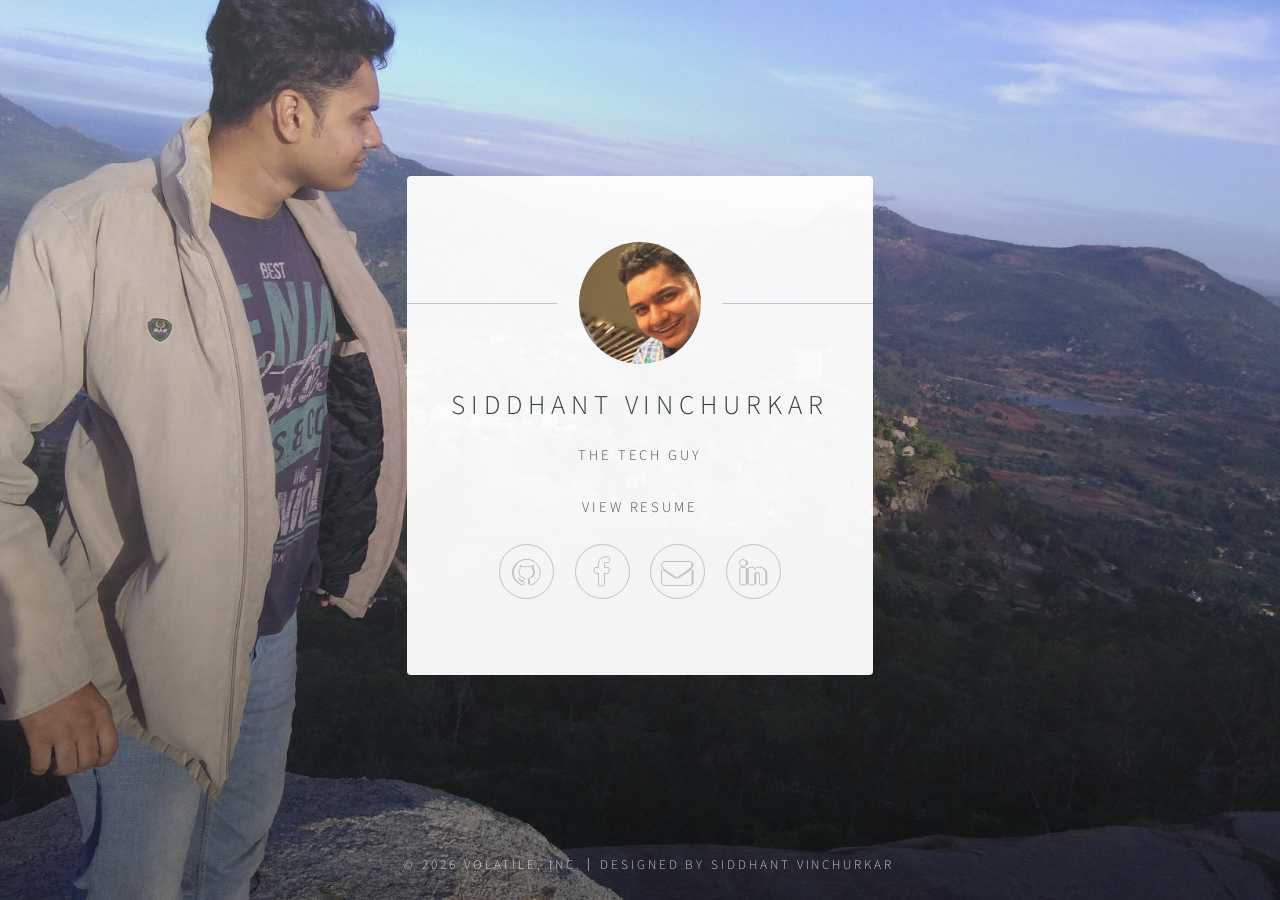
<file: index.html>
<!DOCTYPE HTML>
<html>
	<head>
		<title>The Vinchurkar</title>
		<meta charset="utf-8" />
		<meta name="viewport" content="width=device-width, initial-scale=1" />
		<link rel="shortcut icon" type="image/png" href="images/avatar.png"/>
		<!--[if lte IE 8]><script src="assets/js/html5shiv.js"></script><![endif]-->
		<link rel="stylesheet" href="assets/css/main.css" />
		<!--[if lte IE 9]><link rel="stylesheet" href="assets/css/ie9.css" /><![endif]-->
		<!--[if lte IE 8]><link rel="stylesheet" href="assets/css/ie8.css" /><![endif]-->
		<noscript><link rel="stylesheet" href="assets/css/noscript.css" /></noscript>
	</head>
	<body class="is-loading">

		<!-- Wrapper -->
			<div id="wrapper">

				<!-- Main -->
					<section id="main">
						<header>
							<span class="avatar"><img src="images/avatar.png" alt="" /></span>
							<h1>Siddhant Vinchurkar</h1>
							<p>The tech guy</p>
							<p><a href="resume">View Resume</a></p>
						</header>
						<!--
						<hr />
						<h2>Extra Stuff!</h2>
						<form method="post" action="#">
							<div class="field">
								<input type="text" name="name" id="name" placeholder="Name" />
							</div>
							<div class="field">
								<input type="email" name="email" id="email" placeholder="Email" />
							</div>
							<div class="field">
								<div class="select-wrapper">
									<select name="department" id="department">
										<option value="">Department</option>
										<option value="sales">Sales</option>
										<option value="tech">Tech Support</option>
										<option value="null">/dev/null</option>
									</select>
								</div>
							</div>
							<div class="field">
								<textarea name="message" id="message" placeholder="Message" rows="4"></textarea>
							</div>
							<div class="field">
								<input type="checkbox" id="human" name="human" /><label for="human">I'm a human</label>
							</div>
							<div class="field">
								<label>But are you a robot?</label>
								<input type="radio" id="robot_yes" name="robot" /><label for="robot_yes">Yes</label>
								<input type="radio" id="robot_no" name="robot" /><label for="robot_no">No</label>
							</div>
							<ul class="actions">
								<li><a href="#" class="button">Get Started</a></li>
							</ul>
						</form>
						<hr />
						-->
						<footer>
							<ul class="icons">
								<li><a href="https://github.com/siddhantvinchurkar" target="_blank" class="fa-github">GitHub</a></li>
								<li><a href="https://www.facebook.com/sidvinchurkar" target="_blank" class="fa-facebook">Facebook</a></li>
								<li><a href="mailto:email@siddhantvinchurkar.me" class="fa-envelope">Email</a></li>
								<li><a href="https://www.linkedin.com/in/siddhantvinchurkar/" target="_blank" class="fa-linkedin">LinkedIn</a></li>
								<!--<li><a href="https://www.instagram.com/sidvinchurkar/" target="_blank" class="fa-instagram">Instagram</a></li>-->
								<!--<li><a href="https://twitter.com/SidVinchurkar" target="_blank" class="fa-twitter">Twitter</a></li>-->
							</ul>
						</footer>
					</section>

				<!-- Footer -->
					<footer id="footer">
						<ul class="copyright">
							<li>&copy; <script>document.write(new Date().getFullYear())</script> <a href="https://volatile.ga/" target="_blank">Volatile, Inc.</a></li><li>Designed by <a href="https://blog.siddhantvinchurkar.me/"  target="_blank">Siddhant Vinchurkar</a></li>
						</ul>
					</footer>

			</div>

		<!-- Scripts -->
			<!--[if lte IE 8]><script src="assets/js/respond.min.js"></script><![endif]-->
			<script>
				if ('addEventListener' in window) {
					window.addEventListener('load', function() { document.body.className = document.body.className.replace(/\bis-loading\b/, ''); });
					document.body.className += (navigator.userAgent.match(/(MSIE|rv:11\.0)/) ? ' is-ie' : '');
				}
			</script>

	</body>
</html>
</file>
<file: assets/css/ie9.css>
/*
	Identity by HTML5 UP
	html5up.net | @ajlkn
	Free for personal and commercial use under the CCA 3.0 license (html5up.net/license)
*/

/* Basic */

	body {
		background-image: url("../../images/bg.jpg");
		background-repeat: no-repeat;
		background-size: cover;
		background-position: bottom center;
		background-attachment: fixed;
	}

		body:after {
			display: none;
		}

/* List */

	ul.icons li a:before {
		color: #c8cccf;
	}

	ul.icons li a:hover:before {
		color: #ff7496;
	}

/* Wrapper */

	#wrapper {
		text-align: center;
	}

/* Main */

	#main {
		display: inline-block;
	}
</file>
<file: assets/css/ie8.css>
/*
	Identity by HTML5 UP
	html5up.net | @ajlkn
	Free for personal and commercial use under the CCA 3.0 license (html5up.net/license)
*/

/* List */

	ul.icons li a {
		-ms-behavior: url("assets/js/PIE.htc");
	}

		ul.icons li a:before {
			text-align: center;
			font-size: 26px;
		}

/* Main */

	#main {
		-ms-behavior: url("assets/js/PIE.htc");
	}

		#main .avatar img {
			-ms-behavior: url("assets/js/PIE.htc");
		}

/* Footer */

	#footer {
		color: #fff;
	}

		#footer .copyright li {
			border-left: solid 1px #fff;
		}
</file>
<file: assets/css/noscript.css>
/*
	Identity by HTML5 UP
	html5up.net | @ajlkn
	Free for personal and commercial use under the CCA 3.0 license (html5up.net/license)
*/

/* Basic */

	body:after {
		display: none;
	}

/* Main */

	#main {
		-moz-transform: none !important;
		-webkit-transform: none !important;
		-ms-transform: none !important;
		transform: none !important;
		opacity: 1 !important;
	}
</file>
<file: assets/css/main.css>
@charset "UTF-8";
@import url(font-awesome.min.css);
@import url("https://fonts.googleapis.com/css?family=Source+Sans+Pro:300");

/*
	Identity by HTML5 UP
	html5up.net | @ajlkn
	Free for personal and commercial use under the CCA 3.0 license (html5up.net/license)
*/

/* Reset */

	html, body, div, span, applet, object, iframe, h1, h2, h3, h4, h5, h6, p, blockquote, pre, a, abbr, acronym, address, big, cite, code, del, dfn, em, img, ins, kbd, q, s, samp, small, strike, strong, sub, sup, tt, var, b, u, i, center, dl, dt, dd, ol, ul, li, fieldset, form, label, legend, table, caption, tbody, tfoot, thead, tr, th, td, article, aside, canvas, details, embed, figure, figcaption, footer, header, hgroup, menu, nav, output, ruby, section, summary, time, mark, audio, video {
		margin: 0;
		padding: 0;
		border: 0;
		font-size: 100%;
		font: inherit;
		vertical-align: baseline;
	}

	article, aside, details, figcaption, figure, footer, header, hgroup, menu, nav, section {
		display: block;
	}

	body {
		line-height: 1;
	}

	ol, ul {
		list-style: none;
	}

	blockquote, q {
		quotes: none;
	}

	blockquote:before, blockquote:after, q:before, q:after {
		content: '';
		content: none;
	}

	table {
		border-collapse: collapse;
		border-spacing: 0;
	}

	body {
		-webkit-text-size-adjust: none;
	}

/* Box Model */

	*, *:before, *:after {
		-moz-box-sizing: border-box;
		-webkit-box-sizing: border-box;
		box-sizing: border-box;
	}

/* Basic */

	@media screen and (max-width: 480px) {

		html, body {
			min-width: 320px;
		}

	}

	body.is-loading *, body.is-loading *:before, body.is-loading *:after {
		-moz-animation: none !important;
		-webkit-animation: none !important;
		-ms-animation: none !important;
		animation: none !important;
		-moz-transition: none !important;
		-webkit-transition: none !important;
		-ms-transition: none !important;
		transition: none !important;
	}

	html {
		height: 100%;
	}

	body {
		height: 100%;
		background-color: #ffffff;
		background-image: url("images/overlay.png"), -moz-linear-gradient(180deg, rgba(221, 221, 221, 0.2) 5%, rgba(0, 0, 0, 0.5)), url("../../images/bg.jpg");
		background-image: url("images/overlay.png"), -webkit-linear-gradient(180deg, rgba(221, 221, 221, 0.2) 5%, rgba(0, 0, 0, 0.5)), url("../../images/bg.jpg");
		background-image: url("images/overlay.png"), -ms-linear-gradient(180deg, rgba(221, 221, 221, 0.2) 5%, rgba(0, 0, 0, 0.5)), url("../../images/bg.jpg");
		background-image: url("images/overlay.png"), linear-gradient(180deg, rgba(221, 221, 221, 0.2) 5%, rgba(0, 0, 0, 0.5)), url("../../images/bg.jpg");
		background-repeat: repeat,			no-repeat,			no-repeat;
		background-size: 100px 100px, cover,				cover;
		background-position: top left,		center center,		bottom center;
		background-attachment: fixed,			fixed,				fixed;
	}

		body:after {
			content: '';
			display: block;
			position: fixed;
			top: 0;
			left: 0;
			width: 100%;
			height: inherit;
			opacity: 0;
			z-index: 1;
			background-color: #ffffff;
			background-image: url("images/overlay.png"), -moz-linear-gradient(60deg, rgba(255, 165, 150, 0.5) 5%, rgba(0, 228, 255, 0.35));
			background-image: url("images/overlay.png"), -webkit-linear-gradient(60deg, rgba(255, 165, 150, 0.5) 5%, rgba(0, 228, 255, 0.35));
			background-image: url("images/overlay.png"), -ms-linear-gradient(60deg, rgba(255, 165, 150, 0.5) 5%, rgba(0, 228, 255, 0.35));
			background-image: url("images/overlay.png"), linear-gradient(60deg, rgba(255, 165, 150, 0.5) 5%, rgba(0, 228, 255, 0.35));
			background-repeat: repeat,			no-repeat;
			background-size: 100px 100px, cover;
			background-position: top left,		center center;
			-moz-transition: opacity 1.75s ease-out;
			-webkit-transition: opacity 1.75s ease-out;
			-ms-transition: opacity 1.75s ease-out;
			transition: opacity 1.75s ease-out;
		}

		body.is-loading:after {
			opacity: 1;
		}

/* Type */

	body, input, select, textarea {
		color: #414f57;
		font-family: "Source Sans Pro", Helvetica, sans-serif;
		font-size: 14pt;
		font-weight: 300;
		line-height: 2;
		letter-spacing: 0.2em;
		text-transform: uppercase;
	}

		@media screen and (max-width: 1680px) {

			body, input, select, textarea {
				font-size: 11pt;
			}

		}

		@media screen and (max-width: 480px) {

			body, input, select, textarea {
				font-size: 10pt;
				line-height: 1.75;
			}

		}

	a {
		-moz-transition: color 0.2s ease, border-color 0.2s ease;
		-webkit-transition: color 0.2s ease, border-color 0.2s ease;
		-ms-transition: color 0.2s ease, border-color 0.2s ease;
		transition: color 0.2s ease, border-color 0.2s ease;
		color: inherit;
		text-decoration: none;
	}

		a:before {
			-moz-transition: color 0.2s ease, text-shadow 0.2s ease;
			-webkit-transition: color 0.2s ease, text-shadow 0.2s ease;
			-ms-transition: color 0.2s ease, text-shadow 0.2s ease;
			transition: color 0.2s ease, text-shadow 0.2s ease;
		}

		a:hover {
			color: #ff7496;
		}

	strong, b {
		color: #313f47;
	}

	em, i {
		font-style: italic;
	}

	p {
		margin: 0 0 1.5em 0;
	}

	h1, h2, h3, h4, h5, h6 {
		color: #313f47;
		line-height: 1.5;
		margin: 0 0 0.75em 0;
	}

		h1 a, h2 a, h3 a, h4 a, h5 a, h6 a {
			color: inherit;
			text-decoration: none;
		}

	h1 {
		font-size: 1.85em;
		letter-spacing: 0.22em;
		margin: 0 0 0.525em 0;
	}

	h2 {
		font-size: 1.25em;
	}

	h3 {
		font-size: 1em;
	}

	h4 {
		font-size: 1em;
	}

	h5 {
		font-size: 1em;
	}

	h6 {
		font-size: 1em;
	}

	@media screen and (max-width: 480px) {

		h1 {
			font-size: 1.65em;
		}

	}

	sub {
		font-size: 0.8em;
		position: relative;
		top: 0.5em;
	}

	sup {
		font-size: 0.8em;
		position: relative;
		top: -0.5em;
	}

	hr {
		border: 0;
		border-bottom: solid 1px #c8cccf;
		margin: 3em 0;
	}

/* Form */

	form {
		margin: 0 0 1.5em 0;
	}

		form > .field {
			margin: 0 0 1.5em 0;
		}

			form > .field > :last-child {
				margin-bottom: 0;
			}

	label {
		color: #313f47;
		display: block;
		font-size: 0.9em;
		margin: 0 0 0.75em 0;
	}

	input[type="text"],
	input[type="password"],
	input[type="email"],
	input[type="tel"],
	select,
	textarea {
		-moz-appearance: none;
		-webkit-appearance: none;
		-ms-appearance: none;
		appearance: none;
		border-radius: 4px;
		border: solid 1px #c8cccf;
		color: inherit;
		display: block;
		outline: 0;
		padding: 0 1em;
		text-decoration: none;
		width: 100%;
	}

		input[type="text"]:invalid,
		input[type="password"]:invalid,
		input[type="email"]:invalid,
		input[type="tel"]:invalid,
		select:invalid,
		textarea:invalid {
			box-shadow: none;
		}

		input[type="text"]:focus,
		input[type="password"]:focus,
		input[type="email"]:focus,
		input[type="tel"]:focus,
		select:focus,
		textarea:focus {
			border-color: #ff7496;
		}

	.select-wrapper {
		text-decoration: none;
		display: block;
		position: relative;
	}

		.select-wrapper:before {
			content: "";
			-moz-osx-font-smoothing: grayscale;
			-webkit-font-smoothing: antialiased;
			font-family: FontAwesome;
			font-style: normal;
			font-weight: normal;
			text-transform: none !important;
		}

		.select-wrapper:before {
			color: #c8cccf;
			display: block;
			height: 2.75em;
			line-height: 2.75em;
			pointer-events: none;
			position: absolute;
			right: 0;
			text-align: center;
			top: 0;
			width: 2.75em;
		}

		.select-wrapper select::-ms-expand {
			display: none;
		}

	input[type="text"],
	input[type="password"],
	input[type="email"],
	select {
		height: 2.75em;
	}

	textarea {
		padding: 0.75em 1em;
	}

	input[type="checkbox"],
	input[type="radio"] {
		-moz-appearance: none;
		-webkit-appearance: none;
		-ms-appearance: none;
		appearance: none;
		display: block;
		float: left;
		margin-right: -2em;
		opacity: 0;
		width: 1em;
		z-index: -1;
	}

		input[type="checkbox"] + label,
		input[type="radio"] + label {
			text-decoration: none;
			color: #414f57;
			cursor: pointer;
			display: inline-block;
			font-size: 1em;
			font-weight: 300;
			padding-left: 2.4em;
			padding-right: 0.75em;
			position: relative;
		}

			input[type="checkbox"] + label:before,
			input[type="radio"] + label:before {
				-moz-osx-font-smoothing: grayscale;
				-webkit-font-smoothing: antialiased;
				font-family: FontAwesome;
				font-style: normal;
				font-weight: normal;
				text-transform: none !important;
			}

			input[type="checkbox"] + label:before,
			input[type="radio"] + label:before {
				border-radius: 4px;
				border: solid 1px #c8cccf;
				content: '';
				display: inline-block;
				height: 1.65em;
				left: 0;
				line-height: 1.58125em;
				position: absolute;
				text-align: center;
				top: 0.15em;
				width: 1.65em;
			}

		input[type="checkbox"]:checked + label:before,
		input[type="radio"]:checked + label:before {
			color: #ff7496;
			content: '\f00c';
		}

		input[type="checkbox"]:focus + label:before,
		input[type="radio"]:focus + label:before {
			border-color: #ff7496;
		}

	input[type="checkbox"] + label:before {
		border-radius: 4px;
	}

	input[type="radio"] + label:before {
		border-radius: 100%;
	}

	::-webkit-input-placeholder {
		color: #616f77 !important;
		opacity: 1.0;
	}

	:-moz-placeholder {
		color: #616f77 !important;
		opacity: 1.0;
	}

	::-moz-placeholder {
		color: #616f77 !important;
		opacity: 1.0;
	}

	:-ms-input-placeholder {
		color: #616f77 !important;
		opacity: 1.0;
	}

	.formerize-placeholder {
		color: #616f77 !important;
		opacity: 1.0;
	}

/* Icon */

	.icon {
		text-decoration: none;
		position: relative;
		border-bottom: none;
	}

		.icon:before {
			-moz-osx-font-smoothing: grayscale;
			-webkit-font-smoothing: antialiased;
			font-family: FontAwesome;
			font-style: normal;
			font-weight: normal;
			text-transform: none !important;
		}

		.icon > .label {
			display: none;
		}

/* List */

	ol {
		list-style: decimal;
		margin: 0 0 1.5em 0;
		padding-left: 1.25em;
	}

		ol li {
			padding-left: 0.25em;
		}

	ul {
		list-style: disc;
		margin: 0 0 1.5em 0;
		padding-left: 1em;
	}

		ul li {
			padding-left: 0.5em;
		}

		ul.alt {
			list-style: none;
			padding-left: 0;
		}

			ul.alt li {
				border-top: solid 1px #c8cccf;
				padding: 0.5em 0;
			}

				ul.alt li:first-child {
					border-top: 0;
					padding-top: 0;
				}

		ul.icons {
			cursor: default;
			list-style: none;
			padding-left: 0;
			margin-top: -0.675em;
		}

			ul.icons li {
				display: inline-block;
				padding: 0.675em 0.5em;
			}

				ul.icons li a {
					text-decoration: none;
					position: relative;
					display: block;
					width: 3.75em;
					height: 3.75em;
					border-radius: 100%;
					border: solid 1px #c8cccf;
					line-height: 3.75em;
					overflow: hidden;
					text-align: center;
					text-indent: 3.75em;
					white-space: nowrap;
				}

					ul.icons li a:before {
						-moz-osx-font-smoothing: grayscale;
						-webkit-font-smoothing: antialiased;
						font-family: FontAwesome;
						font-style: normal;
						font-weight: normal;
						text-transform: none !important;
					}

					ul.icons li a:before {
						color: #ffffff;
						text-shadow: 1.25px 0px 0px #c8cccf, -1.25px 0px 0px #c8cccf, 0px 1.25px 0px #c8cccf, 0px -1.25px 0px #c8cccf;
					}

					ul.icons li a:hover:before {
						text-shadow: 1.25px 0px 0px #ff7496, -1.25px 0px 0px #ff7496, 0px 1.25px 0px #ff7496, 0px -1.25px 0px #ff7496;
					}

					ul.icons li a:before {
						position: absolute;
						top: 0;
						left: 0;
						width: inherit;
						height: inherit;
						font-size: 1.85rem;
						line-height: inherit;
						text-align: center;
						text-indent: 0;
					}

					ul.icons li a:hover {
						border-color: #ff7496;
					}

			@media screen and (max-width: 480px) {

				ul.icons li a:before {
					font-size: 1.5rem;
				}

			}

		ul.actions {
			cursor: default;
			list-style: none;
			padding-left: 0;
		}

			ul.actions li {
				display: inline-block;
				padding: 0 0.75em 0 0;
				vertical-align: middle;
			}

				ul.actions li:last-child {
					padding-right: 0;
				}

	dl {
		margin: 0 0 1.5em 0;
	}

		dl dt {
			display: block;
			margin: 0 0 0.75em 0;
		}

		dl dd {
			margin-left: 1.5em;
		}

/* Button */

	input[type="submit"],
	input[type="reset"],
	input[type="button"],
	button,
	.button {
		-moz-appearance: none;
		-webkit-appearance: none;
		-ms-appearance: none;
		appearance: none;
		-moz-transition: background-color 0.2s ease-in-out, border-color 0.2s ease-in-out, color 0.2s ease-in-out;
		-webkit-transition: background-color 0.2s ease-in-out, border-color 0.2s ease-in-out, color 0.2s ease-in-out;
		-ms-transition: background-color 0.2s ease-in-out, border-color 0.2s ease-in-out, color 0.2s ease-in-out;
		transition: background-color 0.2s ease-in-out, border-color 0.2s ease-in-out, color 0.2s ease-in-out;
		display: inline-block;
		height: 2.75em;
		line-height: 2.75em;
		padding: 0 1.5em;
		background-color: transparent;
		border-radius: 4px;
		border: solid 1px #c8cccf;
		color: #414f57 !important;
		cursor: pointer;
		text-align: center;
		text-decoration: none;
		white-space: nowrap;
	}

		input[type="submit"]:hover,
		input[type="reset"]:hover,
		input[type="button"]:hover,
		button:hover,
		.button:hover {
			border-color: #ff7496;
			color: #ff7496 !important;
		}

		input[type="submit"].icon,
		input[type="reset"].icon,
		input[type="button"].icon,
		button.icon,
		.button.icon {
			padding-left: 1.35em;
		}

			input[type="submit"].icon:before,
			input[type="reset"].icon:before,
			input[type="button"].icon:before,
			button.icon:before,
			.button.icon:before {
				margin-right: 0.5em;
			}

		input[type="submit"].fit,
		input[type="reset"].fit,
		input[type="button"].fit,
		button.fit,
		.button.fit {
			display: block;
			width: 100%;
			margin: 0 0 0.75em 0;
		}

		input[type="submit"].small,
		input[type="reset"].small,
		input[type="button"].small,
		button.small,
		.button.small {
			font-size: 0.8em;
		}

		input[type="submit"].big,
		input[type="reset"].big,
		input[type="button"].big,
		button.big,
		.button.big {
			font-size: 1.35em;
		}

		input[type="submit"].disabled, input[type="submit"]:disabled,
		input[type="reset"].disabled,
		input[type="reset"]:disabled,
		input[type="button"].disabled,
		input[type="button"]:disabled,
		button.disabled,
		button:disabled,
		.button.disabled,
		.button:disabled {
			-moz-pointer-events: none;
			-webkit-pointer-events: none;
			-ms-pointer-events: none;
			pointer-events: none;
			opacity: 0.5;
		}

/* Main */

	#main {
		position: relative;
		max-width: 100%;
		min-width: 27em;
		padding: 4.5em 3em 3em 3em ;
		background: #ffffff;
		border-radius: 4px;
		cursor: default;
		opacity: 0.95;
		text-align: center;
		-moz-transform-origin: 50% 50%;
		-webkit-transform-origin: 50% 50%;
		-ms-transform-origin: 50% 50%;
		transform-origin: 50% 50%;
		-moz-transform: rotateX(0deg);
		-webkit-transform: rotateX(0deg);
		-ms-transform: rotateX(0deg);
		transform: rotateX(0deg);
		-moz-transition: opacity 1s ease, -moz-transform 1s ease;
		-webkit-transition: opacity 1s ease, -webkit-transform 1s ease;
		-ms-transition: opacity 1s ease, -ms-transform 1s ease;
		transition: opacity 1s ease, transform 1s ease;
	}

		#main .avatar {
			position: relative;
			display: block;
			margin-bottom: 1.5em;
		}

			#main .avatar img {
				display: block;
				margin: 0 auto;
				border-radius: 100%;
				box-shadow: 0 0 0 1.5em #ffffff;
			}

			#main .avatar:before {
				content: '';
				display: block;
				position: absolute;
				top: 50%;
				left: -3em;
				width: calc(100% + 6em);
				height: 1px;
				z-index: -1;
				background: #c8cccf;
			}

		@media screen and (max-width: 480px) {

			#main {
				min-width: 0;
				width: 100%;
				padding: 4em 2em 2.5em 2em ;
			}

				#main .avatar:before {
					left: -2em;
					width: calc(100% + 4em);
				}

		}

		body.is-loading #main {
			opacity: 0;
			-moz-transform: rotateX(15deg);
			-webkit-transform: rotateX(15deg);
			-ms-transform: rotateX(15deg);
			transform: rotateX(15deg);
		}

/* Footer */

	#footer {
		-moz-align-self: -moz-flex-end;
		-webkit-align-self: -webkit-flex-end;
		-ms-align-self: -ms-flex-end;
		align-self: flex-end;
		width: 100%;
		padding: 1.5em 0 0 0;
		color: rgba(255, 255, 255, 0.75);
		cursor: default;
		text-align: center;
	}

		#footer .copyright {
			margin: 0;
			padding: 0;
			font-size: 0.9em;
			list-style: none;
		}

			#footer .copyright li {
				display: inline-block;
				margin: 0 0 0 0.45em;
				padding: 0 0 0 0.85em;
				border-left: solid 1px rgba(255, 255, 255, 0.5);
				line-height: 1;
			}

				#footer .copyright li:first-child {
					border-left: 0;
				}

/* Wrapper */

	#wrapper {
		display: -moz-flex;
		display: -webkit-flex;
		display: -ms-flex;
		display: flex;
		-moz-align-items: center;
		-webkit-align-items: center;
		-ms-align-items: center;
		align-items: center;
		-moz-justify-content: space-between;
		-webkit-justify-content: space-between;
		-ms-justify-content: space-between;
		justify-content: space-between;
		-moz-flex-direction: column;
		-webkit-flex-direction: column;
		-ms-flex-direction: column;
		flex-direction: column;
		-moz-perspective: 1000px;
		-webkit-perspective: 1000px;
		-ms-perspective: 1000px;
		perspective: 1000px;
		position: relative;
		min-height: 100%;
		padding: 1.5em;
		z-index: 2;
	}

		#wrapper > * {
			z-index: 1;
		}

		#wrapper:before {
			content: '';
			display: block;
		}

		@media screen and (max-width: 360px) {

			#wrapper {
				padding: 0.75em;
			}

		}

		body.is-ie #wrapper {
			height: 100%;
		}
</file>
